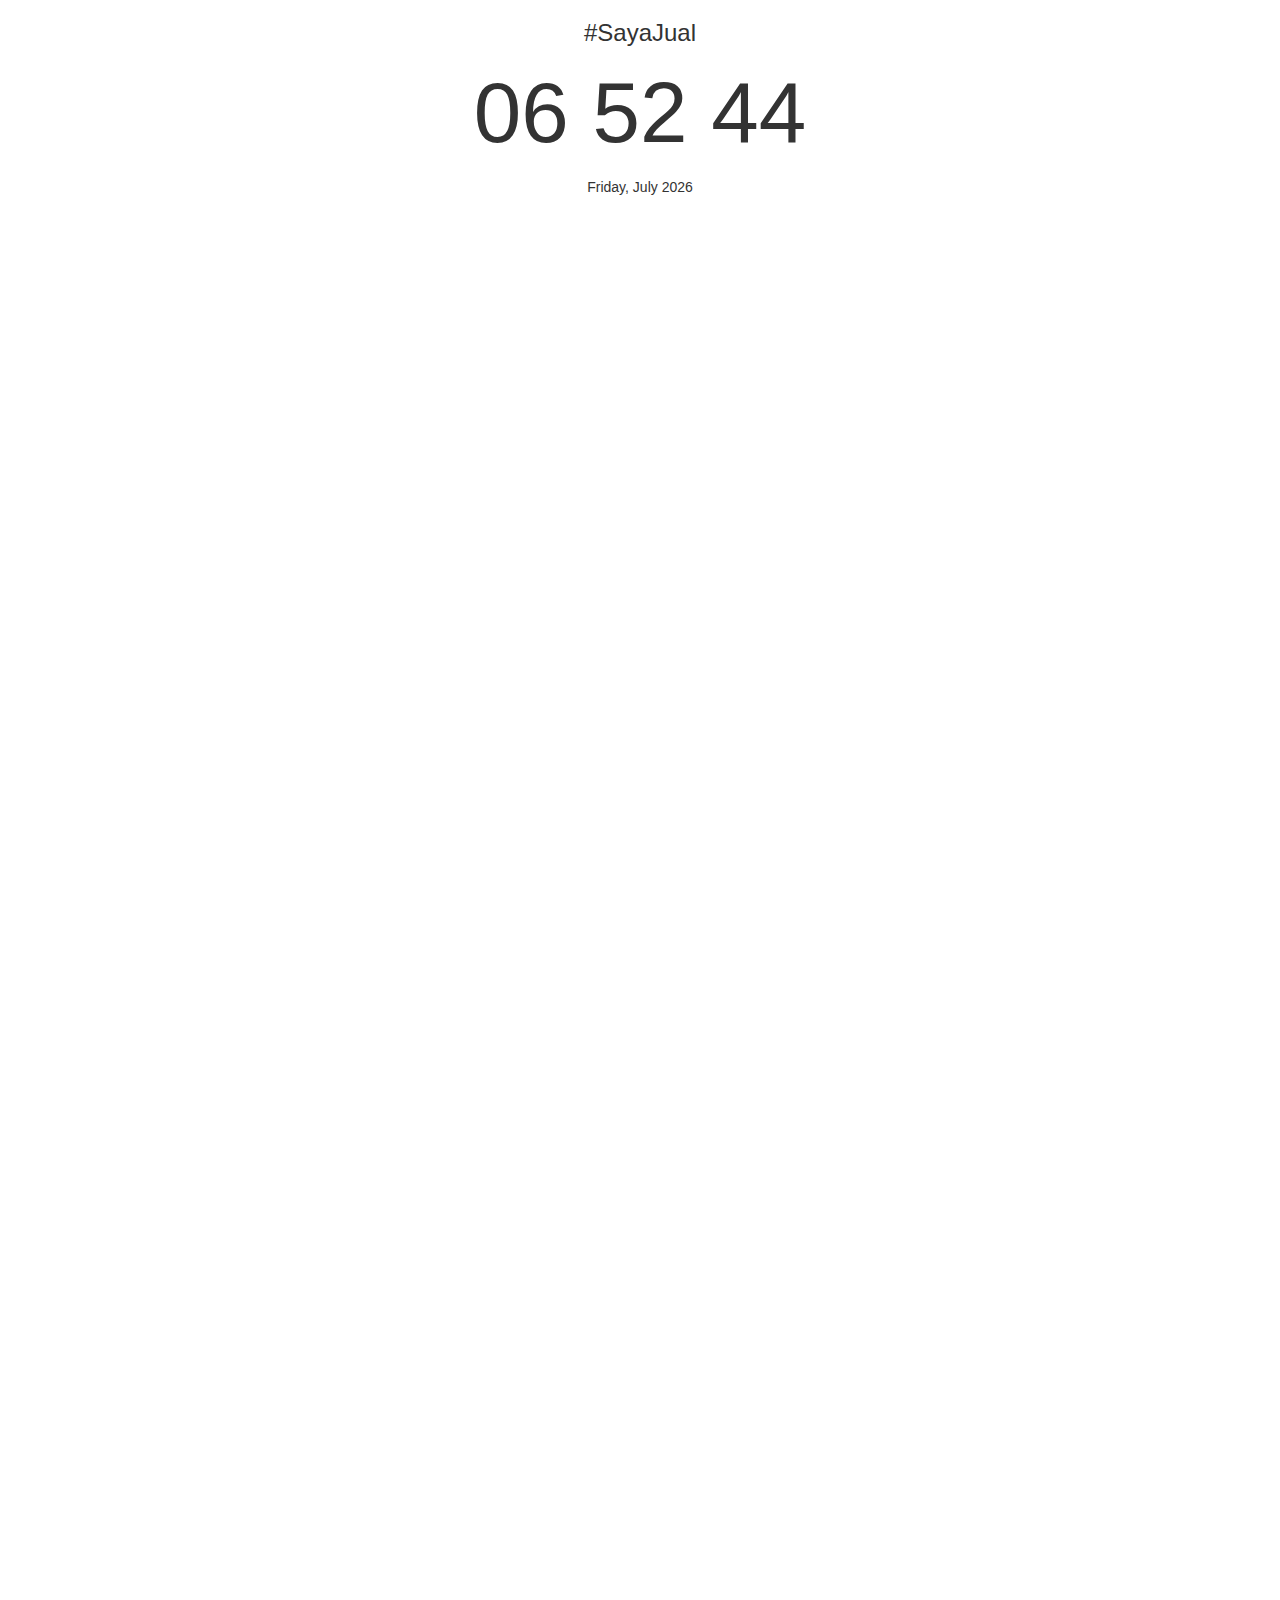
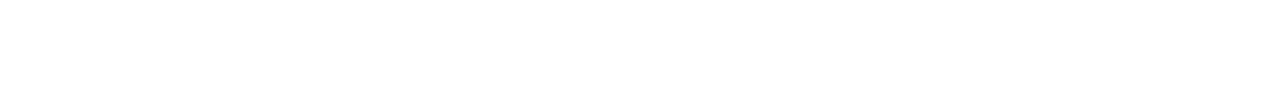
<file: c1-master/app/index.html>
<!DOCTYPE html>
<html data-ng-app="otwc1App" data-ng-csp="">
<head>
  <title>#SayaJual</title>
  <!-- inject:css -->
  <link rel="stylesheet" href="lib/bootstrap.css">
  <link rel="stylesheet" href="css/main.css">
  <!-- endinject -->
</head>
<body>

  <div class="container">
    <div ng-view></div>
  </div>

 

  <!-- inject:js -->
  <script src="lib/angular.js"></script>
  <script src="lib/angular-route.js"></script>
  <script src="lib/bootstrap.js"></script>
  <script src="lib/jquery.js"></script>
  <script src="scripts/app.js"></script>
  <script src="scripts/controllers/MainController.js"></script>
  <script src="scripts/controllers/SettingsController.js"></script>
  <script src="scripts/providers/WeatherProvider.js"></script>
  <script src="scripts/providers/InstaProvider.js"></script>
  <script src="scripts/services/UserService.js"></script>
  <!-- endinject -->
</body>
</html>
</file>
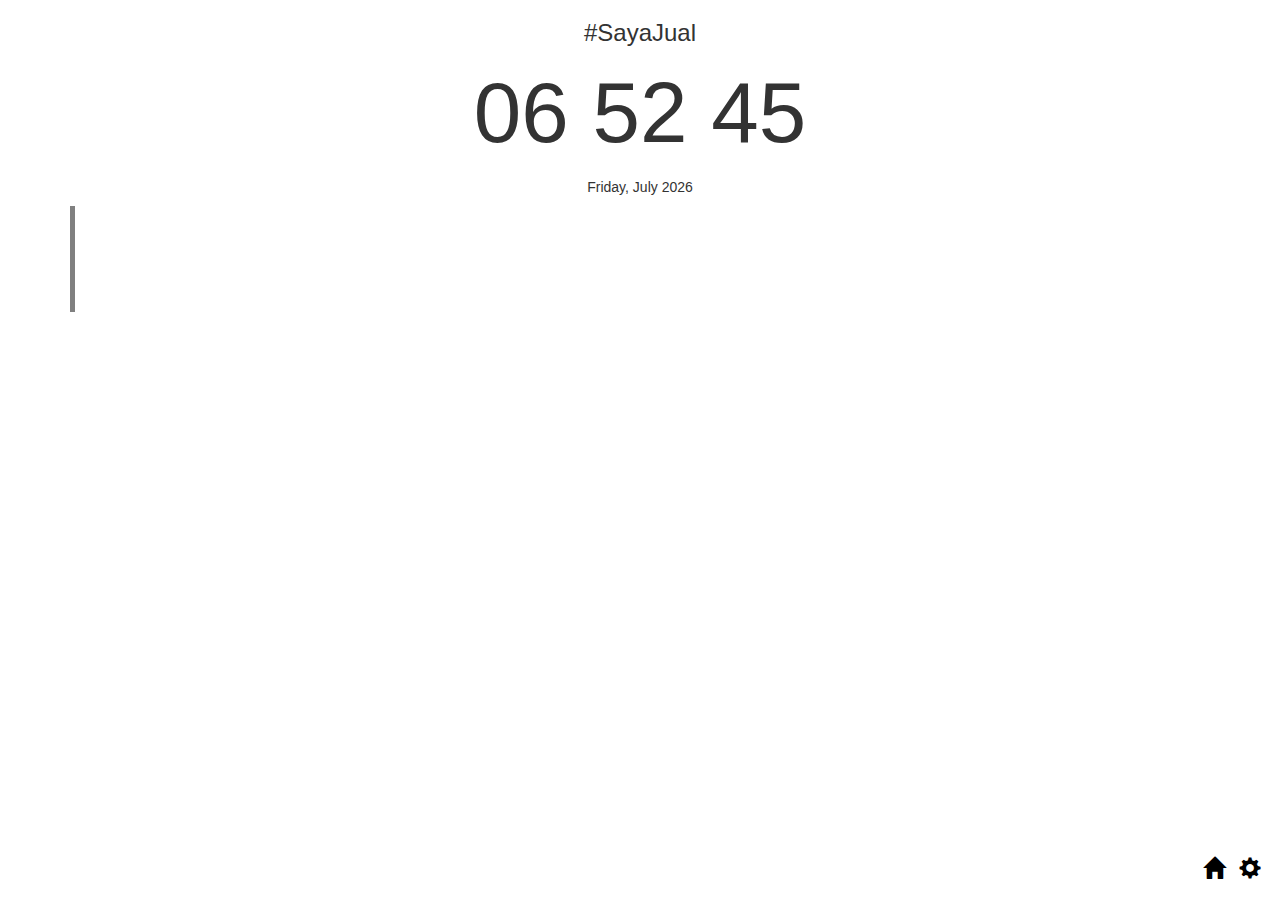
<file: chrome- insta/app/index.html>
<!DOCTYPE html>
<html data-ng-app="otwc1App" data-ng-csp="">
<head>
  <title>OTW Chrome 1</title>
  <!-- inject:css -->
  <link rel="stylesheet" href="lib/bootstrap.css">
  <link rel="stylesheet" href="css/main.css">
  <!-- endinject -->
</head>
<body>

  <div class="container">
    <div ng-view></div>
  </div>

  <div id="actionbar">
    <ul class="list-inline">
      <li><a class="glyphicon glyphicon-home" href="#/"></a></li>
      <li><a class="glyphicon glyphicon-cog" href="#/settings"></a></li>
    </ul>
  </div>

  <!-- inject:js -->
  <script src="lib/angular.js"></script>
  <script src="lib/angular-route.js"></script>
  <script src="lib/bootstrap.js"></script>
  <script src="lib/jquery.js"></script>
  <script src="scripts/app.js"></script>
  <script src="scripts/controllers/MainController.js"></script>
  <script src="scripts/controllers/SettingsController.js"></script>
  <script src="scripts/providers/WeatherProvider.js"></script>
  <script src="scripts/providers/InstaProvider.js"></script>
  <script src="scripts/services/UserService.js"></script>
  <!-- endinject -->
</body>
</html>
</file>
<file: c1-master/app/css/main.css>
#datetime {
  text-align: center;
}
#datetime h1 {
  font-size: 6.1em;
}

#datetime h2 {
  font-size: 1.0em;
}

#forecast ul li {
  font-size: 4.5em;
  text-align: center;
}
#forecast ul li h3 {
  font-size: 1.4em;
}
#forecast ul li .today h3 {
  font-size: 1.8em;
}

#actionbar {
  position: absolute;
  bottom: 0.5em;
  right: 1.0em;
}

#actionbar a {
  font-size: 2.2rem;
  color: #000;
}
instagram {
    margin: 0 auto;
    margin-left: 13px;
    
    max-height: 700px !important;
    width: 4875px !important;
    
    /*width: 1300px;*/
}
 .instagram-image {
    cursor: pointer;
}
.instagram-feed {
    width: 325px;
    height: 325px;
    
    border: 1px dashed #FF0000;
    
    padding: 0;
    margin: 0;
    margin-bottom: 13px;
    margin-right: 13px;
            
    float: left;
            
    border: 0px solid #000;
}
.igHover {
    border: 0px solid #D00000;
    background-color: #ffffff;
    background: rgb(255, 255, 255); /* The Fallback */
    background: rgba(255, 255, 255, 0); 
    
    width: 325px;
    height: 325px;
    overflow: hidden;
    
    position: relative;
    top: -325px;
    visibility: hidden;
    z-index: -999;
    
    opacity: 0;
    transition: opacity .25s linear;
    -moz-transition: opacity .25s linear;
    -webkit-transition: opacity .25s linear;
    -o-transition: opacity .25s linear;
}
.igHover2 {
    width: 325px;
    height: 50px;
    
    position: relative;
    top: 275px;
    
    background: rgb(0,0,0); /*The Fallback*/
    background: rgba(0,0,0,0.5);
    
    color:#FFF !important;
}
.igHover:hover {
    opacity: 1;
}
</file>
<file: chrome- insta/app/css/main.css>
#datetime {
  text-align: center;
}
#datetime h1 {
  font-size: 6.1em;
}

#datetime h2 {
  font-size: 1.0em;
}

#forecast ul li {
  font-size: 4.5em;
  text-align: center;
}
#forecast ul li h3 {
  font-size: 1.4em;
}
#forecast ul li .today h3 {
  font-size: 1.8em;
}

#actionbar {
  position: absolute;
  bottom: 0.5em;
  right: 1.0em;
}

#actionbar a {
  font-size: 2.2rem;
  color: #000;
}
instagram {
    margin: 0 auto;
    margin-left: 13px;
    
    max-height: 700px !important;
    width: 4875px !important;
    
    /*width: 1300px;*/
}
 .instagram-image {
    cursor: pointer;
}
.instagram-feed {
    width: 325px;
    height: 325px;
    
    border: 1px dashed #FF0000;
    
    padding: 0;
    margin: 0;
    margin-bottom: 13px;
    margin-right: 13px;
            
    float: left;
            
    border: 0px solid #000;
}
.igHover {
    border: 0px solid #D00000;
    background-color: #ffffff;
    background: rgb(255, 255, 255); /* The Fallback */
    background: rgba(255, 255, 255, 0); 
    
    width: 325px;
    height: 325px;
    overflow: hidden;
    
    position: relative;
    top: -325px;
    visibility: hidden;
    z-index: -999;
    
    opacity: 0;
    transition: opacity .25s linear;
    -moz-transition: opacity .25s linear;
    -webkit-transition: opacity .25s linear;
    -o-transition: opacity .25s linear;
}
.igHover2 {
    width: 325px;
    height: 50px;
    
    position: relative;
    top: 275px;
    
    background: rgb(0,0,0); /*The Fallback*/
    background: rgba(0,0,0,0.5);
    
    color:#FFF !important;
}
.igHover:hover {
    opacity: 1;
}
</file>
